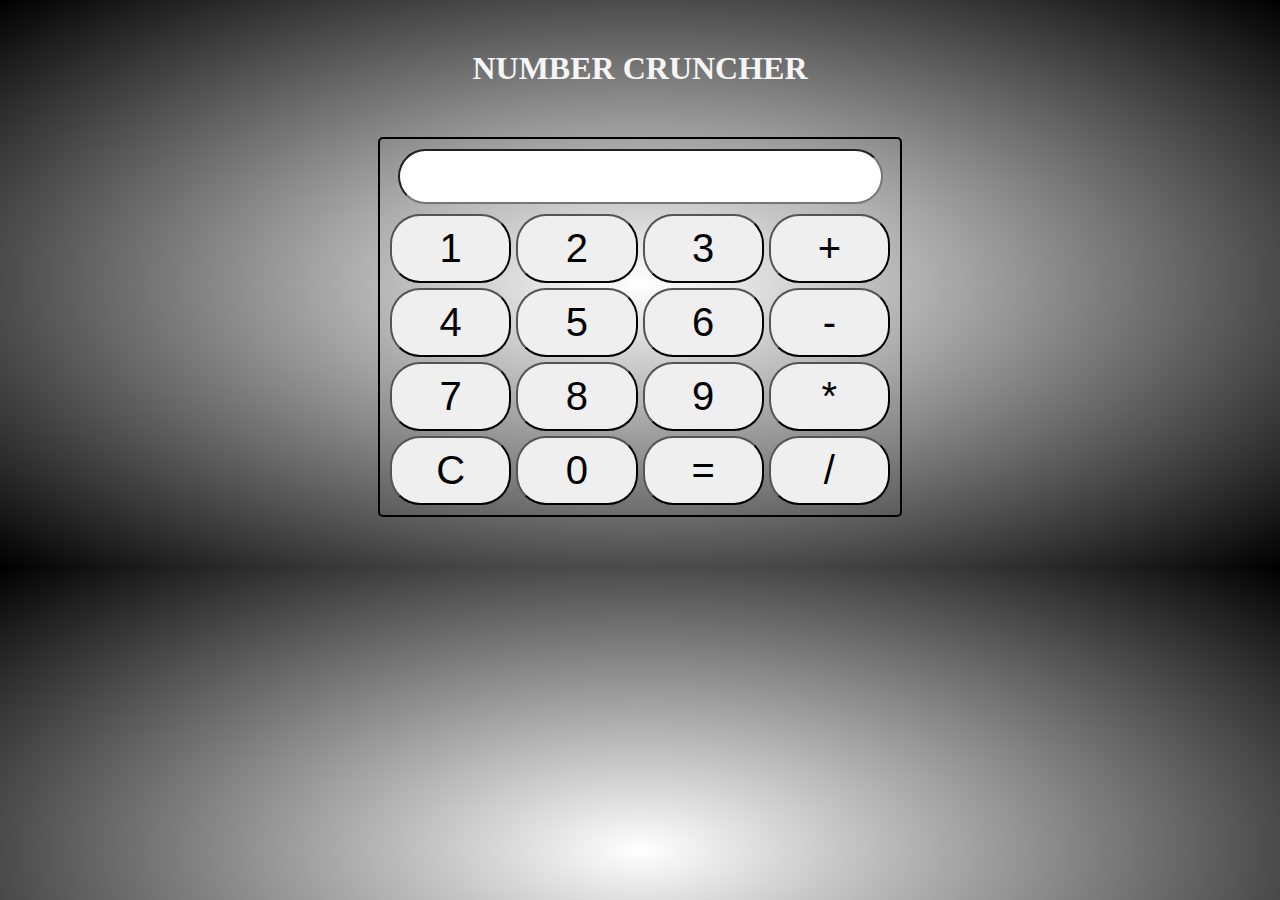
<file: calculator/cal.html>
<!DOCTYPE html>
<html lang="en">
<head>
    <meta charset="UTF-8">
    <meta name="viewport" content="width=device-width, initial-scale=1.0">
    <title>Simple Calculator</title>
    <link rel="stylesheet" href="index.css">
</head>
<body class="dsds">
    <h1 class="one">NUMBER CRUNCHER</h1>
    <div class="calculator">
        <input type="text" id="display" readonly>
        <div class="buttons">
            <button onclick="appendToDisplay('1')">1</button>
            <button onclick="appendToDisplay('2')">2</button>
            <button onclick="appendToDisplay('3')">3</button>
            <button onclick="appendToDisplay('+')">+</button>
            <button onclick="appendToDisplay('4')">4</button>
            <button onclick="appendToDisplay('5')">5</button>
            <button onclick="appendToDisplay('6')">6</button>
            <button onclick="appendToDisplay('-')">-</button>
            <button onclick="appendToDisplay('7')">7</button>
            <button onclick="appendToDisplay('8')">8</button>
            <button onclick="appendToDisplay('9')">9</button>
            <button onclick="appendToDisplay('*')">*</button>
            <button onclick="clearDisplay()">C</button>
            <button onclick="appendToDisplay('0')">0</button>
            <button onclick="calculate()">=</button>
            <button onclick="appendToDisplay('/')">/</button>
        </div>
    </div>

    <script src="script.js"></script>
</body>
</html>
</file>
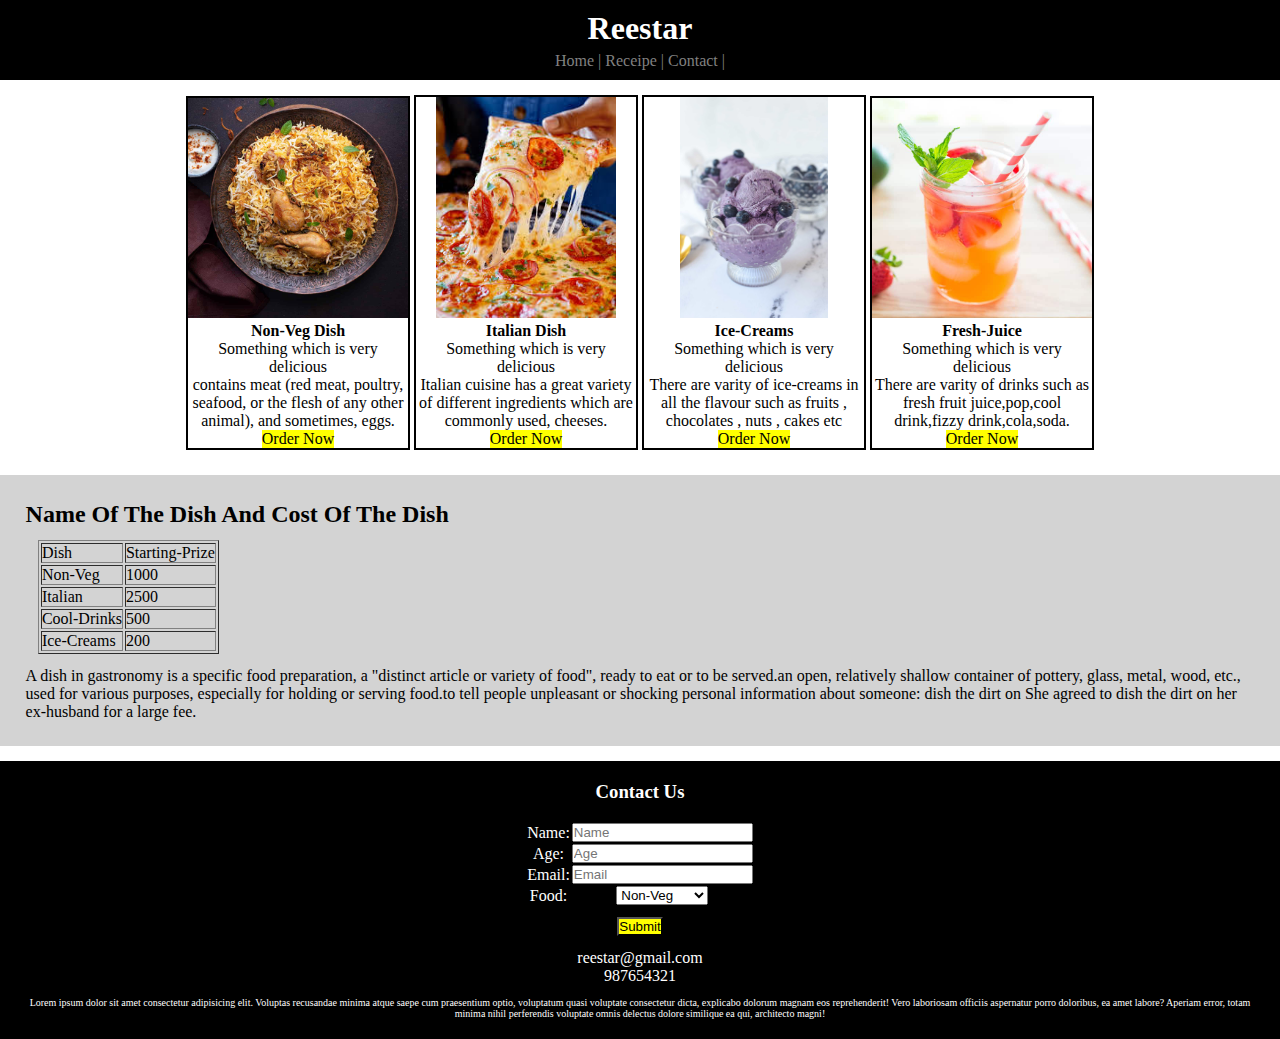
<file: landingpage/order.html>
<!DOCTYPE html>
<html lang="en">
<head>
    <meta charset="UTF-8">
    <meta name="viewport" content="width=device-width, initial-scale=1.0">
    <title>Order</title>
    <link rel="stylesheet" href="dsd.css">
</head>
<body>
    <div class="header">
        <h1 style="text-align:center;">Reestar</h1>
        <ul>
            <li>Home |</li>
            <li>Receipe |</li>
            <li>Contact |</li>
        </ul>
    </div>
    <div class="product">
        <div class="box">
            <img src="chicken-img.jpg" width="100%">
            <h4>Non-Veg Dish</h4>
            <p>Something which is very delicious</p>
            <p>contains meat (red meat, poultry, seafood, or the flesh of any other animal), and sometimes, eggs.</p>
            <p class="two">Order Now</p>
        </div>

        <div class="box">
            <img src="piz-img.jpeg" width="82%">
            <h4>Italian Dish</h4>
            <p>Something which is very delicious</p>
            <p>Italian cuisine has a great variety of different ingredients which are commonly used, cheeses.</p>
            <p class="two">Order Now</p>
        </div>

        <div class="box">
            <img src="ice.jpg" width="67%">
            <h4>Ice-Creams</h4>
            <p>Something which is very delicious</p>
            <p>There are varity of ice-creams in all the flavour such as fruits , chocolates ,  nuts , cakes etc</p>
            <p class="two">Order Now</p>
        </div>

        <div class="box">
            <img src="coldrinks.jpg" width="100%">
            <h4>Fresh-Juice</h4>
            <p>Something which is very delicious</p>
            <p>There are varity of drinks such as fresh fruit juice,pop,cool drink,fizzy drink,cola,soda.</p>
            <p class="two">Order Now</p>
        </div>
    </div>
    <section class="broo">
    <h2>Name Of The Dish And Cost Of The Dish</h2>
    <table border="1" style="margin: 1%;">
        <tr>
            <td>Dish</td> <td>Starting-Prize</td>
        </tr>
        <tr>
            <td>Non-Veg</td> <td>1000</td>
        </tr>
        <tr>
            <td>Italian</td> <td>2500</td>
        </tr>
        <tr>
            <td>Cool-Drinks</td> <td>500</td>
        </tr>
        <tr>
            <td>Ice-Creams</td> <td>200</td>
        </tr>
        
    </table>
    <p>A dish in gastronomy is a specific food preparation, a "distinct article or variety of food", ready to eat or to be served.an open, relatively shallow container of pottery, glass, metal, wood, etc., used for various purposes, especially for holding or serving food.to tell people unpleasant or shocking personal information about someone: dish the dirt on She agreed to dish the dirt on her ex-husband for a large fee.</p>
</section>

    <div class="cont">
        
    <center>
        <form>
        <h3>Contact Us</h3>
        <br>
        <table style="text-align: center;">
            <tr style="text-align: center;">
                <td>Name:</td> <td> <input type="name" placeholder="Name"> </td>
            </tr>
            <tr style="text-align: center;">
                <td>Age:</td> <td> <input type="number" placeholder="Age"> </td>
            </tr>
            <tr style="text-align: center;">
                <td>Email:</td> <td> <input type="text" placeholder="Email"> </td>
            </tr>
            <tr>
                <td>Food:</td>
                <td>
                    <select>
                        <option>Non-Veg</option>
                        <option>Italian</option>
                        <option>Cool-Drinks</option>
                        <option>Ice-Creams</option>
                    </select>
                </td>
            </tr>
           
        </table>
        <button class="one" onclick="submit()">Submit</button>
    </form>
</center>
<p style="margin-top: 1%;">reestar@gmail.com</p>
<p>987654321</p>
<p style="font-size: 10px; margin-top: 1%;">Lorem ipsum dolor sit amet consectetur adipisicing elit. Voluptas recusandae minima atque saepe cum praesentium optio, voluptatum quasi voluptate consectetur dicta, explicabo dolorum magnam eos reprehenderit! Vero laboriosam officiis aspernatur porro doloribus, ea amet labore? Aperiam error, totam minima nihil perferendis voluptate omnis delectus dolore similique ea qui, architecto magni!</p>

</div>
    
</body>
</html>
</file>
<file: calculator/index.css>
.one{
    text-align: center;
    margin:50px;
    color:whitesmoke;
}

.dsds{
    background:radial-gradient(white,black);
}

.calculator {
    width: 500px;
    margin: 50px auto;
    border: 2px solid;
    border-color: black;
    border-radius: 5px;
    display: flex;
    align-items: center;
    flex-direction: column;
    padding: 10px;
}

#display {
    width: 95%;
    margin-bottom: 10px;
    padding: 3px;
    font-size: 40px;
    border-radius: 30px;
}

.buttons {
    display: grid;
    grid-template-columns: repeat(4, 1fr);
    grid-gap: 5px;
    width: 100%;
}

button {
    padding: 10px;
    font-size: 40px;
    border-radius: 30px;

}
</file>
<file: landingpage/dsd.css>
*{
    margin:0px;
    padding:0px;
}
.header{
    background-color:black;
    color:white;
    padding:10px;
}
li{
    display:inline;
}
ul{
    text-align: center;
    margin-top:5px;
    color:gray;
}
li:hover{
    color:white;
    cursor: pointer;
}
.box{
    border-style:solid;
    border-width: 2px;
    border-color: black;
    width:220px;
    display:inline-block;
}
.product{
    text-align: center;
    margin-top:15px;
}
.box:hover{
    background-color: black;
    color:white;
}
.cont{
    background-color: black;
    color:white;
    margin-top:15px;
    text-align: center;
    padding:20px;
}

.one{
    background-color: yellow; 
    color:black; 
    display:inline-block;
    margin-top: 10px;

}
.one:hover{
    background-color: blue;
    cursor: pointer;
}
.two{
    background-color:yellow; 
    color:black; 
    display:inline-block; 
    cursor:pointer;
}
 .broo{
    margin-top: 2%;
    padding: 2%;
    background-color: lightgray;
    
 }
</file>
